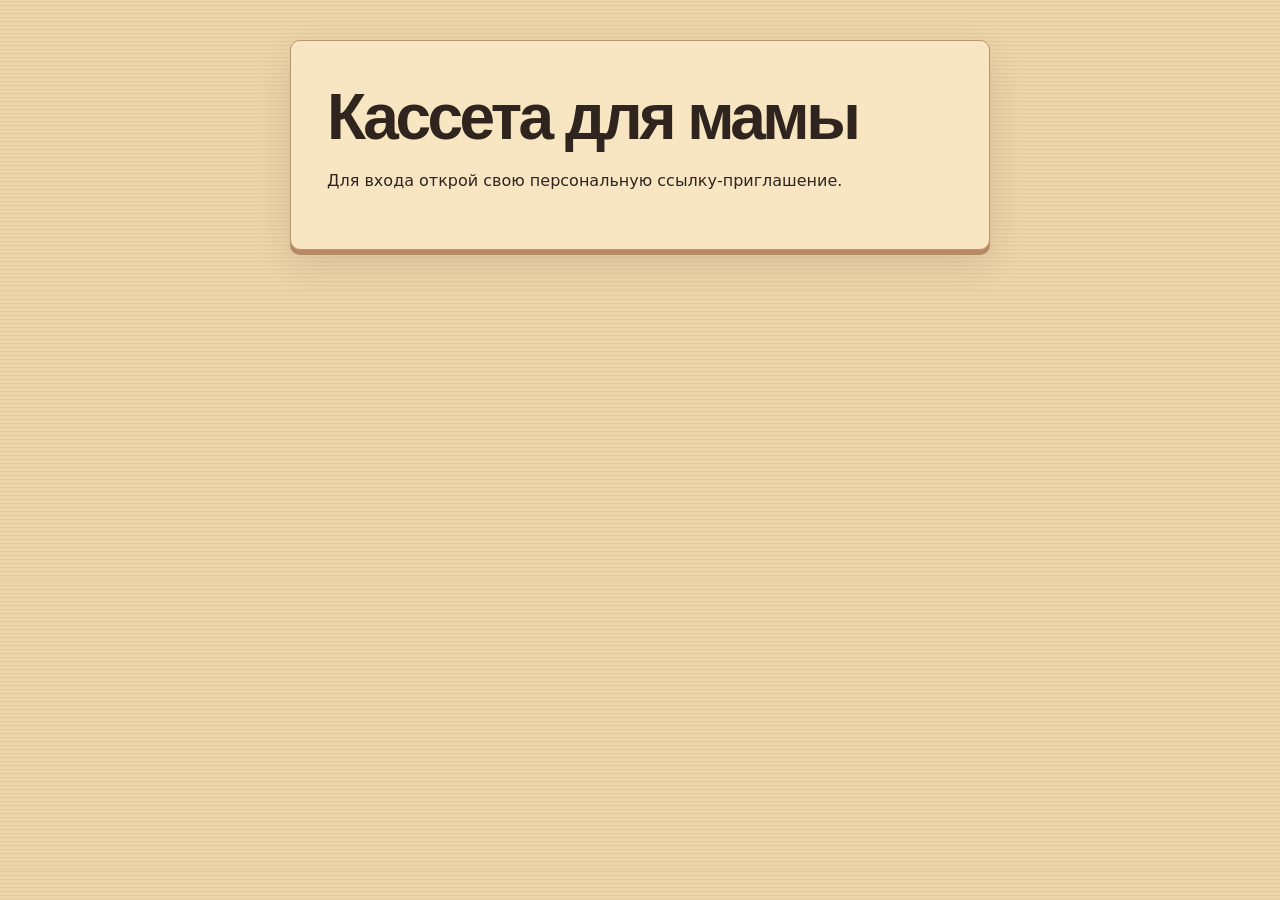
<file: index.html>
<!doctype html>
<html lang="ru">
<head>
  <meta charset="utf-8">
  <meta name="viewport" content="width=device-width, initial-scale=1">
  <meta name="theme-color" content="#29231e">
  <meta name="referrer" content="no-referrer">
  <title>Кассета для мамы</title>
  <link rel="stylesheet" href="./assets/style.css">
  <script defer src="./assets/games.js"></script>
  <script defer src="./assets/config.js"></script>
  <script defer src="./assets/access.js"></script>
  <script defer src="./assets/quest.js"></script>
</head>
<body>
  <section class="sleeve access-screen" id="access-screen" aria-labelledby="access-title">
    <h1 id="access-title">Кассета для мамы</h1>
    <p id="access-status" role="status">Проверяем приглашение…</p>
    <button type="button" id="access-retry" hidden>Попробовать ещё раз</button>
  </section>
  <header class="masthead" hidden>
    <a href="#" id="home-link">♥ &nbsp; КАССЕТА ДЛЯ МАМЫ</a>
    <button class="outline" type="button" id="avatar-open">Мой персонаж</button>
  </header>
  <main hidden>
    <section id="home" aria-labelledby="home-title">
      <div class="cover">
        <div class="cover-copy">
          <p class="label">Подарочная запись</p>
          <h1 id="home-title" tabindex="-1">Кассета<br>для мамы<span>.</span></h1>
          <p class="cover-message">С днём рождения, мама! На этой кассете — игры, а в конце ждёт сюрприз.</p>
          <button id="play" type="button">▶ &nbsp; Воспроизвести</button>
        </div>
        <div class="cassette" aria-hidden="true">
          <div class="tape-label">
            <div class="tape-title"><b>A</b><span>Для любимой мамы</span><small>СТЕРЕО</small></div>
            <div class="stripes"></div>
            <div class="reels"><i></i><b></b><i></i></div>
            <div class="tape-notes"><span>ДОМАШНЯЯ ЗАПИСЬ</span><span>♥</span></div>
          </div>
          <div class="tape-foot"><i></i><i></i><i></i><i></i></div>
        </div>
      </div>
      <section class="tracklist" aria-labelledby="tracklist-title">
        <div class="tracklist-heading"><h2 id="tracklist-title">Сторона А</h2><span id="progress"></span></div>
        <div id="tracks"></div>
        <button class="track bonus" type="button" id="prize-open" disabled>
          <span class="track-number">Б</span><span><strong>Сюрприз</strong><small id="prize-caption"></small></span><span class="track-action" id="prize-icon" aria-hidden="true"></span>
        </button>
      </section>
    </section>
    <section class="sleeve" id="game-screen" aria-labelledby="game-title" hidden>
      <button type="button" class="outline back">← К кассете</button>
      <p id="game-track" class="label"></p>
      <h1 id="game-title" tabindex="-1"></h1>
      <div id="game-content"></div>
      <div class="game-result" id="game-result" hidden>
        <p role="status">✓ Трек пройден!</p>
        <button id="next" type="button"></button>
      </div>
    </section>
    <section class="sleeve" id="prize-screen" aria-labelledby="prize-title" hidden>
      <button type="button" class="outline back">← К кассете</button>
      <p class="label">Сторона Б</p>
      <h1 id="prize-title" tabindex="-1">Сюрприз для мамы</h1>
      <p id="scratch-tip">Проведи пальцем или мышкой по серебристому полю.</p>
      <div class="scratch">
        <div class="certificate" id="certificate" aria-hidden="true">
          <span>♥ &nbsp; С ЛЮБОВЬЮ</span>
          <strong>Подарочный сертификат</strong>
          <span>Твой подарок готов</span>
        </div>
        <canvas id="foil" width="780" height="340" aria-hidden="true"></canvas>
      </div>
      <button type="button" class="outline" id="prize-reveal">Открыть сертификат</button>
      <p id="prize-status" role="status"></p>
      <div id="pdf-actions" hidden>
        <p id="pdf-status" role="status"></p>
        <div class="game-controls">
          <a id="pdf-open" target="_blank" rel="noopener" hidden>Открыть PDF</a>
          <a id="pdf-download" download="certificate-for-mom.pdf" hidden>Скачать сертификат</a>
          <button type="button" class="outline" id="pdf-retry" hidden>Повторить загрузку</button>
        </div>
      </div>
    </section>
  </main>
  <dialog id="avatar-dialog" aria-labelledby="avatar-title">
    <form id="avatar-form">
      <h2 id="avatar-title">Мой персонаж</h2>
      <div class="avatar-preview" id="avatar-preview" aria-hidden="true"></div>
      <div class="avatar-options" id="avatar-options"></div>
      <div class="dialog-actions"><button class="outline" id="avatar-cancel" type="button">Отмена</button><button type="submit">Сохранить</button></div>
    </form>
  </dialog>
</body>
</html>
</file>
<file: assets/style.css>
:root {
  color-scheme: light;
  --ink: #30241e;
  --muted: #725340;
  --paper: #f8e6c3;
  --cream: #fff3d7;
  --edge: #bb936e;
  --accent: #8c372a;
  --green: #365e47;
  --mono: "Courier New", monospace;
  --display: "Arial Black", Arial, sans-serif;
}
* { box-sizing: border-box; }
.access-screen { margin: 40px auto; width: min(calc(100% - 32px), 700px); }
.access-screen p { margin-block: 20px; }
#pdf-actions a { color: var(--accent); font-weight: 700; min-height: 44px; display: inline-flex; align-items: center; }
[hidden] { display: none !important; }
body {
  margin: 0;
  color: var(--ink);
  background: #ecd5a9 repeating-linear-gradient(0deg, #633e2410 0 1px, transparent 1px 4px);
  font: 1rem/1.5 system-ui, sans-serif;
}
button, select { font: inherit; }
button {
  min-height: 44px;
  padding: 9px 16px;
  border: 1px solid var(--accent);
  border-radius: 5px;
  background: var(--accent);
  color: var(--cream);
  font-weight: 700;
  cursor: pointer;
}
button:hover:not(:disabled) { filter: brightness(.93); }
button:disabled { cursor: default; }
:focus-visible { outline: 3px solid #31596c; outline-offset: 3px; }
.outline { color: inherit; background: transparent; border-color: currentColor; }
.masthead {
  display: flex;
  justify-content: space-between;
  align-items: center;
  flex-wrap: wrap;
  gap: 8px 12px;
  padding: 10px max(16px, calc((100% - 1060px) / 2));
  color: var(--cream);
  background: #29231e;
  border-bottom: 4px solid #9a573c;
}
.masthead a { color: inherit; text-decoration: none; font: bold .86rem var(--mono); letter-spacing: .08em; }
.masthead button { font-size: .9rem; }
main { max-width: 1092px; margin-inline: auto; padding: clamp(14px, 4vw, 38px) 16px 52px; }
.cover, .sleeve {
  background: var(--paper);
  border: 1px solid var(--edge);
  border-radius: 10px;
  box-shadow: 0 5px 0 #b88965, 0 14px 35px #55301621;
}
.cover {
  display: grid;
  grid-template-columns: 1fr .94fr;
  gap: clamp(20px, 5vw, 64px);
  align-items: center;
  padding: clamp(22px, 5vw, 54px);
  background: repeating-linear-gradient(0deg, #633e240b 0 1px, transparent 1px 4px), var(--paper);
}
.label { font: bold .85rem/1.4 var(--mono); letter-spacing: .14em; text-transform: uppercase; color: var(--muted); }
h1, h2, p { margin-block: 0; }
h1 { font: 900 clamp(2rem, 5.4vw, 4rem)/1 var(--display); letter-spacing: -.055em; overflow-wrap: anywhere; }
.cover h1 { margin-top: 12px; font-size: clamp(2.75rem, 7.5vw, 6rem); }
.cover h1 span { color: var(--accent); }
.cover-message { margin: 18px 0 20px; max-width: 33ch; }
.cassette {
  position: relative;
  aspect-ratio: 1.59;
  background: #2e2822;
  border: 2px solid #181512;
  border-radius: 7% / 11%;
  box-shadow: 0 11px #9c5939, 0 21px 23px #46281655, inset 0 0 0 4px #4a3c30;
  transform: rotate(-7deg);
  container-type: inline-size;
}
.tape-label { position: absolute; inset: 9% 8% 25%; border-radius: 6px; background: #fff0c6; overflow: hidden; }
.tape-title, .tape-notes { position: absolute; inset-inline: 5%; display: flex; align-items: center; justify-content: space-between; gap: 4px; font-family: var(--mono); }
.tape-title { top: 4%; font-weight: bold; font-size: 4.5cqi; }
.tape-title b { font-size: 7cqi; line-height: 1; }
.tape-title small, .tape-notes { font-size: 3.1cqi; }
.tape-notes { bottom: 3%; }
.stripes { position: absolute; inset: 30% 0 26%; background: linear-gradient(#de8551 0 33%, #a84c36 33% 66%, #683928 66%); }
.reels { position: absolute; inset: 36% 14% 18%; display: flex; justify-content: space-evenly; align-items: center; background: #231c18; border: 2px solid #574035; border-radius: 40px; }
.reels i { width: 21%; aspect-ratio: 1; border: 2px solid #d8be8b; border-radius: 50%; background: repeating-conic-gradient(#f7deaa 0 30deg, #705344 30deg 60deg); }
.reels b { width: 25%; height: 27%; border-radius: 3px; background: #745a4a; }
.tape-foot { position: absolute; inset: 80% 20% 3%; background: #493d32; clip-path: polygon(10% 0, 90% 0, 100% 100%, 0 100%); display: flex; align-items: center; justify-content: space-evenly; }
.tape-foot i { width: 6%; aspect-ratio: 1; background: #181512; border-radius: 50%; }
.tracklist { margin: 34px auto 0; max-width: 840px; }
.tracklist-heading { display: flex; justify-content: space-between; align-items: baseline; gap: 12px; padding: 0 4px 8px; }
.tracklist-heading h2 { font: bold 1.18rem var(--mono); }
.tracklist-heading span { color: var(--muted); font: bold .83rem var(--mono); }
.track {
  width: 100%;
  display: grid;
  grid-template-columns: auto 1fr auto;
  align-items: center;
  gap: 12px;
  text-align: left;
  margin-bottom: 7px;
  color: var(--ink);
  background: var(--cream);
  border-color: var(--edge);
  padding: 10px 13px;
}
.track small { display: block; font-weight: 500; color: var(--muted); }
.track-number { display: grid; place-items: center; width: 37px; height: 37px; background: #ebc598; border: 1px solid #b38360; border-radius: 4px; font: bold 1rem var(--mono); }
.track-action { color: var(--accent); font-weight: 900; }
.track[data-complete="true"] .track-action { color: var(--green); }
.bonus { margin-top: 15px; border-style: dashed; }
.bonus:disabled { background: #edd2a9; }
.sleeve { max-width: 790px; margin-inline: auto; padding: clamp(14px, 4vw, 36px); }
.sleeve .back { margin-bottom: 18px; }
.sleeve h1 { margin: 8px 0 14px; }
.instructions { margin-bottom: 12px; max-width: 62ch; }
.game-result { margin-top: 16px; display: flex; align-items: center; flex-wrap: wrap; gap: 12px; }
.game-result p { color: var(--green); font-weight: 800; }
.hud, .game-controls, .legend { display: flex; flex-wrap: wrap; align-items: center; gap: 8px 16px; }
.hud { justify-content: space-between; margin-bottom: 8px; font: bold .9rem var(--mono); }
.legend { font-size: .9rem; margin-bottom: 12px; color: var(--muted); }
.catcher-screen { scroll-margin-block: 8px; }
.field {
  position: relative;
  height: clamp(245px, 49vh, 400px);
  max-height: max(105px, calc(100dvh - 155px));
  overflow: hidden;
  touch-action: none;
  border: 2px solid #6a4e39;
  border-radius: 8px;
  background: radial-gradient(ellipse at 50% 0, #fcf1ce, #e8b989);
}
.field::before { content: ""; position: absolute; inset: auto 0 0; height: 20px; background: #a26547; }
.catcher, .drop { position: absolute; transform: translate(-50%, -50%); pointer-events: none; }
.drop { font-size: 26px; width: 36px; text-align: center; }
.catcher { width: 62px; height: 58px; }
.catcher .avatar-art { width: 54px; margin: auto; }
.basket { position: absolute; inset: auto 5px 0; height: 18px; border-radius: 2px 2px 9px 9px; border-top: 4px solid #67402b; background: repeating-linear-gradient(100deg, #9d623b 0 5px, #e0a366 5px 10px); }
.game-controls { margin-top: 10px; }
.game-controls p { flex: 1 1 165px; }
.pack-layout { display: grid; grid-template-columns: minmax(0, 440px) minmax(0, 1fr); gap: 14px; align-items: start; }
.packing-grid { display: grid; grid-template-columns: repeat(var(--columns), minmax(0, 1fr)); gap: 3px; padding: 7px; background: #936847; border: 2px solid #694c35; border-radius: 6px; }
.packing-grid button { min-width: 0; min-height: 0; aspect-ratio: 1; padding: 0; border-color: #a27451; background: #f2d7ad; color: var(--ink); }
.packing-grid button[data-filled="true"] { background: var(--piece-color); }
.packing-grid button[data-hinted="true"] { box-shadow: inset 0 0 0 2px var(--green); }
.pieces { display: grid; gap: 6px; }
.pieces button { display: flex; align-items: center; justify-content: space-between; gap: 6px; text-align: left; color: var(--ink); background: var(--cream); border-color: var(--edge); font-size: .9rem; padding: 7px 10px; }
.piece-shape { display: grid; gap: 1px; flex: none; }
.piece-shape i { background: var(--piece-color); border: 1px solid #6b5340; border-radius: 1px; }
.pieces button[aria-pressed="true"] { background: #e5ba8c; border-color: var(--accent); box-shadow: inset 3px 0 var(--accent); }
.pieces button[data-packed="true"] { color: var(--green); }
.pack-status { min-height: 1.5em; margin-top: 9px; }
#scratch-tip { margin-bottom: 12px; }
.scratch {
  position: relative;
  max-width: 460px;
  min-height: 164px;
  display: grid;
  place-items: center;
  background: var(--cream);
  border: 3px double var(--edge);
  border-radius: 5px;
  overflow: hidden;
  margin-bottom: 12px;
}
.certificate { display: grid; gap: 9px; text-align: center; padding: 14px; }
.certificate span { color: var(--muted); font: bold .86rem var(--mono); }
.certificate strong { color: var(--accent); font: bold clamp(1.4rem, 5vw, 2rem) Georgia, serif; }
.scratch canvas { position: absolute; width: 100%; height: 100%; touch-action: none; cursor: crosshair; }
#prize-status { margin-top: 8px; }
dialog { width: min(calc(100% - 24px), 500px); max-height: calc(100% - 24px); background: var(--paper); color: var(--ink); border: 1px solid var(--edge); border-radius: 8px; padding: 20px; }
dialog::backdrop { background: #211610b3; }
.avatar-preview { width: 144px; margin: 12px auto; padding: 7px; background: #eecb9f; border-radius: 50%; overflow: hidden; }
.avatar-art { display: block; width: 100%; height: auto; }
.avatar-options { display: grid; gap: 6px; }
.avatar-option { display: grid; grid-template-columns: 44px minmax(0, 1fr) 44px; gap: 8px; align-items: center; text-align: center; }
.avatar-option button { padding: 0; font-size: 1.65rem; line-height: 1; }
.avatar-option span, .avatar-option output { display: block; }
.avatar-option span { color: var(--muted); font-size: .8rem; }
.avatar-option output { position: absolute; width: 1px; height: 1px; overflow: hidden; clip-path: inset(50%); }
.dialog-actions { display: flex; justify-content: end; flex-wrap: wrap; gap: 8px; margin-top: 14px; }
.marble-board { display: block; width: 100%; background: #f6deb6; border: 2px solid #936847; border-radius: 10px; touch-action: manipulation; }
.marble-controls { margin-top: 10px; }
.match-board { display: grid; grid-template-columns: repeat(6, minmax(0, 1fr)); gap: 5px; width: min(100%, 420px); padding: 8px; background: #bf9169; border: 2px solid #936847; border-radius: 8px; }
.match-board button { min-width: 0; min-height: 0; padding: 0; aspect-ratio: 1; font-size: clamp(20px, 5vw, 31px); background: #fff0cd; border-color: #a77a55; color: var(--ink); }
.match-board button[aria-pressed="true"] { background: #ebbf8f; outline: 3px solid var(--accent); outline-offset: -3px; }
.match-board button[data-matched="true"] { opacity: .3; transform: scale(.85); }
@media (max-width: 635px) {
  .cover { grid-template-columns: 1fr; text-align: center; padding-bottom: 36px; }
  .cover-message { margin-inline: auto; }
  .cassette { width: min(85%, 320px); margin: 8px auto 0; }
  .pack-layout { grid-template-columns: 1fr; }
  .packing-grid { width: min(100%, 440px); }
  .pieces { grid-template-columns: repeat(2, minmax(0, 1fr)); }
}
</file>
